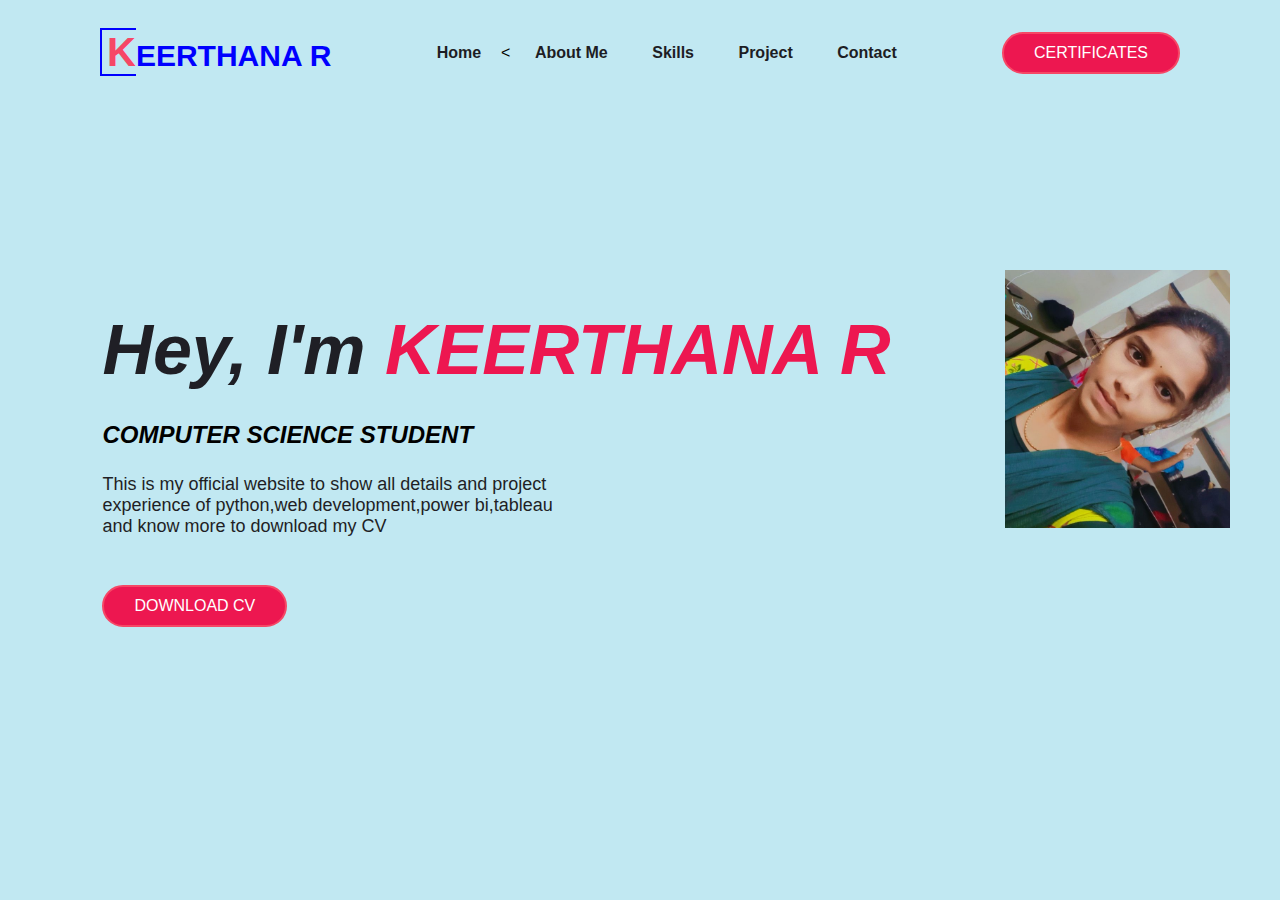
<file: index.html>
<!DOCTYPE html>
<html lang="en">
<head>
<title>portfolio website</title>
 <link rel="stylesheet" href="style.css"> 
</head>
<body>
<div class="hero">
<nav>
<p class="logo">KEERTHANA R</p>
<ul>
<li><a href="index.html">Home</a></li><
<li><a href="about.html">About Me</a></li>
<li><a href="skills.html">Skills</a></li>
<li><a href="project.html">Project</a></li>
<li><a href="contact.html">Contact</a></li>
</ul>
<a href="certificate.html" class="btn">Certificates</a>
</nav>
</div>
<div class="image">
<img align="right" src="jk.jpg">
</div>

<div class="detail">
<h1>Hey, I'm <span>KEERTHANA R</span></h1> <br><br>
<h2>COMPUTER SCIENCE STUDENT</h2>
<p>This is my official website to show all details and project <br> experience of python,web development,power bi,tableau<br>and know more to download my CV</p> <br>
<a href="https://drive.google.com/file/d/13qOwBL76QTGS9H_h5D3pa-0lJV2VdSDW/view?usp=drive_link" class="btn">Download CV</a><br><br>
</div>
</body>
</html>
</file>
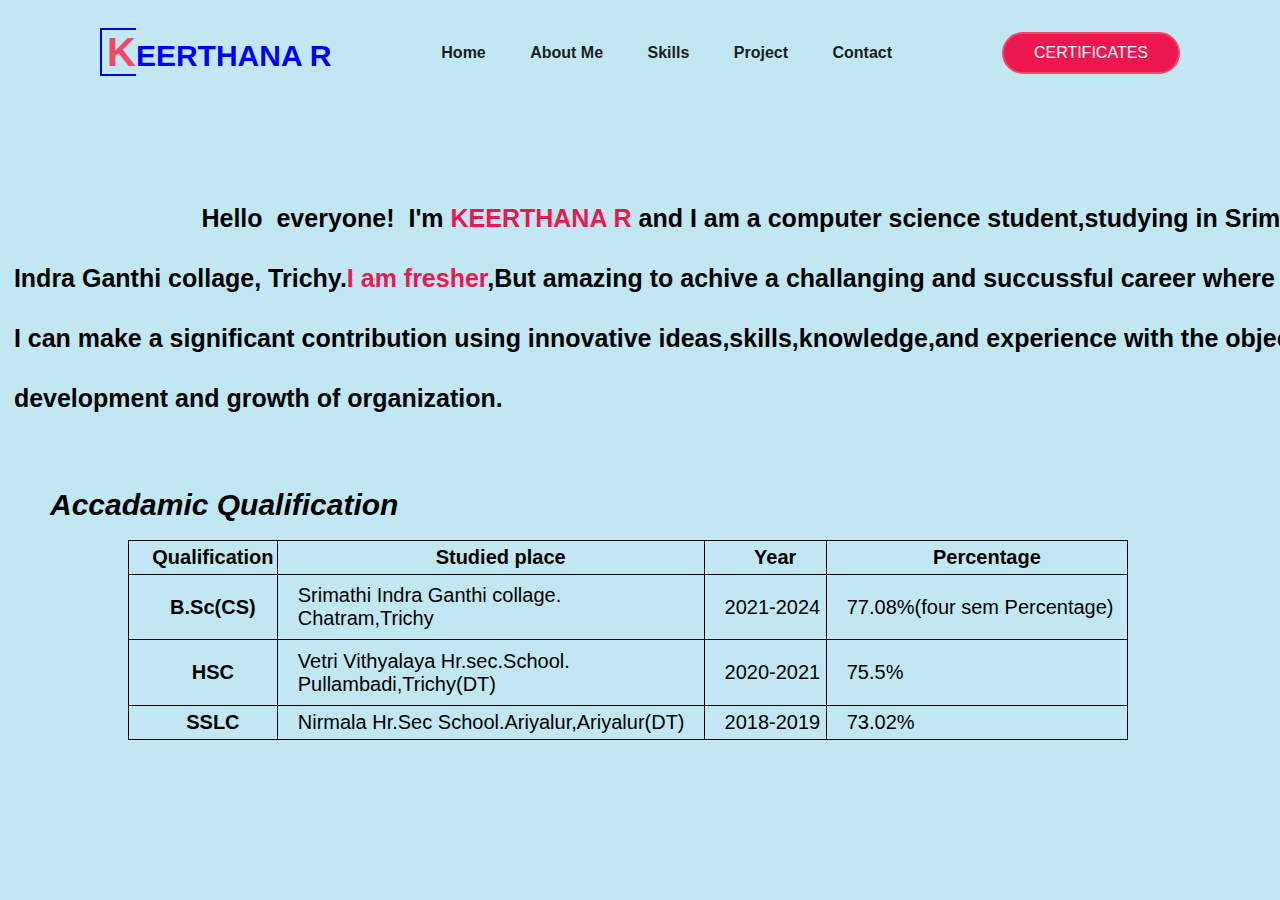
<file: about.html>
<html lang="en">
<head>
<title>portfolio website</title>
 <link rel="stylesheet" href="styles.css"> 
</head>
<body>
<div class="hero">
<nav>
<p class="logo">KEERTHANA R</p>
<ul>
<li><a href="index.html">Home</a></li>
<li><a href="about.html">About Me</a></li>
<li><a href="skills.html">Skills</a></li>
<li><a href="project.html">Project</a></li>
<li><a href="contact.html">Contact</a></li>
</ul>
<a href="certificate.html" class="btn">Certificates</a>
</nav>
</div><br><br><br><br><br><br>
<div id="about">

<pre>                            <b> Hello  everyone!  I'm <span>KEERTHANA R</span> and I am a computer science student,studying in Srimathi 
  Indra Ganthi collage, Trichy.<span>I am fresher</span>,But amazing to achive a challanging and succussful career where
  I can make a significant contribution using innovative ideas,skills,knowledge,and experience with the objective of
  development and growth of organization.</b></pre>
</div> 
<h2>Accadamic Qualification</h2>
<br>
<div id="gaptable">
</div>
<div id="table">

<table>
<tr>
<th>Qualification</th>
<th>Studied place</th>
<th>Year</th>
<th>Percentage</th>
</tr>
<tr>
<th>B.Sc(CS)</th>
<td>Srimathi Indra Ganthi collage.<br>Chatram,Trichy</td>
<td>2021-2024</td>
<td>77.08%(four sem Percentage) </td>
</tr>
<tr>
<th>HSC</th>
<td>Vetri Vithyalaya Hr.sec.School.<br>Pullambadi,Trichy(DT)</td>
<td>2020-2021</td>
<td>75.5%</td>
</tr>
<tr>
<th>SSLC</th>
<td>Nirmala Hr.Sec School.Ariyalur,Ariyalur(DT)</td>
<td>2018-2019</td>
<td>73.02%</td>
</tr>
</table>
</div>
</body>
</html>
</file>
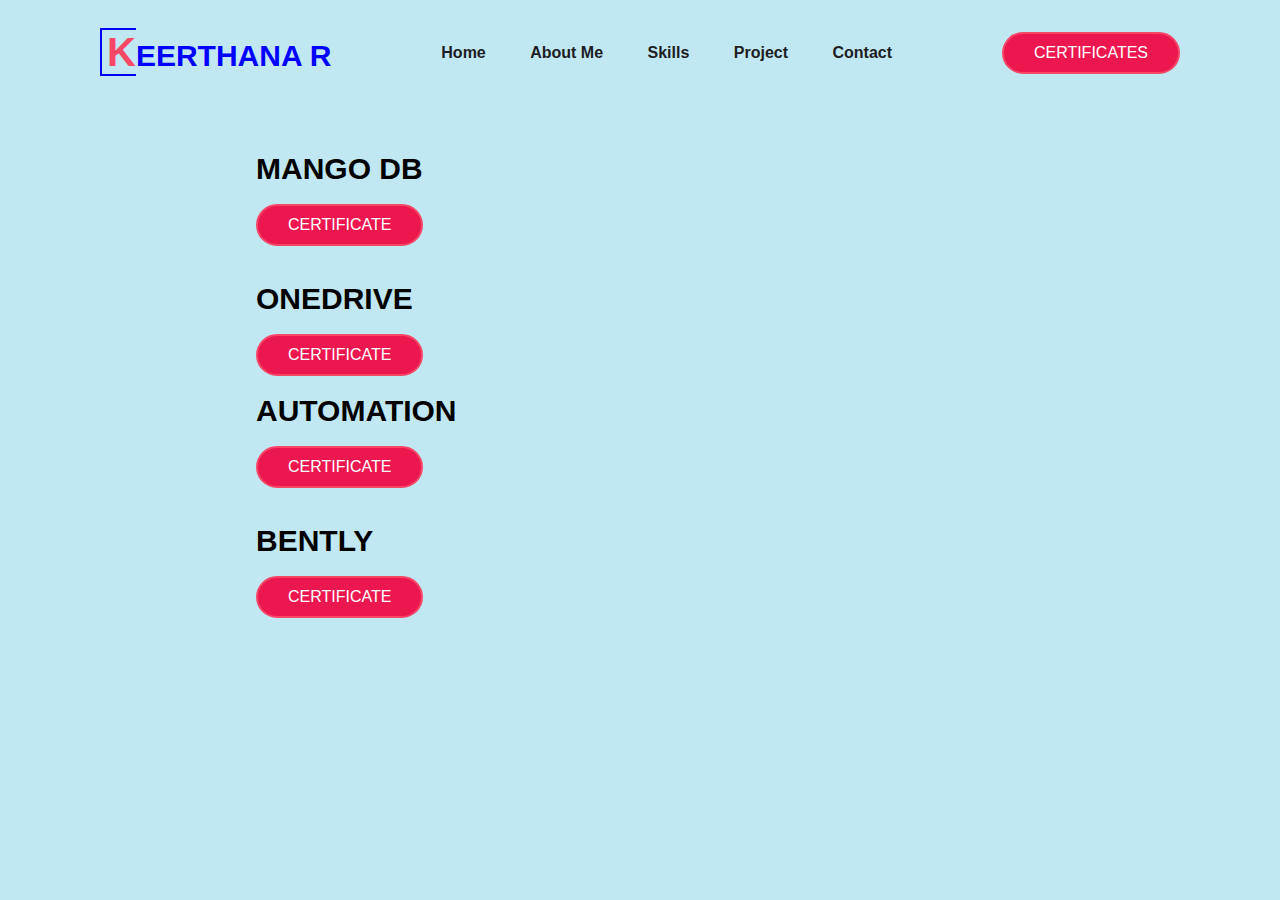
<file: certificate.html>
<html lang="en">
<head>
<title>portfolio website</title>
 <link rel="stylesheet" href="styles.css"> 
</head>
<body>
<div class="hero">
<nav>
<p class="logo">KEERTHANA R</p>
<ul>
<li><a href="index.html">Home</a></li>
<li><a href="about.html">About Me</a></li>
<li><a href="skills.html">Skills</a></li>
<li><a href="project.html">Project</a></li>
<li><a href="Contact.html">Contact</a></li>
</ul>
<a href="certificate.html" class="btn">Certificates</a>
</nav>
</div><br><br><br><br>
<div id="cer">
</div>
<div id="cer1">
<h2>MANGO DB</h2><br>
<a href="https://drive.google.com/file/d/13AD017BdTqQcDdShcbCglm0BuGfMtZXa/view?usp=drive_link" class="btn">Certificate</a><br><br><br>
<h2>ONEDRIVE</h2><br>
<a href="https://drive.google.com/file/d/13JLeiTVPVC5VA5u5DxHeh0mcGLF28s6n/view?usp=drive_link" class="btn">Certificate</a><br><br>
<div id="cer2">
<h2>AUTOMATION</h2><br>
<a href="https://drive.google.com/file/d/134caJoGHhSalpZiqiMPp4DzNDh8N0Jvf/view?usp=drive_link" class="btn">Certificate</a><br><br><br>
<h2>BENTLY</h2><br>
<a href="https://drive.google.com/file/d/139MuOQLQJxJlOZp2y8QH1kQ2ZBgE9Iht/view?usp=drive_link" class="btn">Certificate</a><br><br>

</body>
</html>
</file>
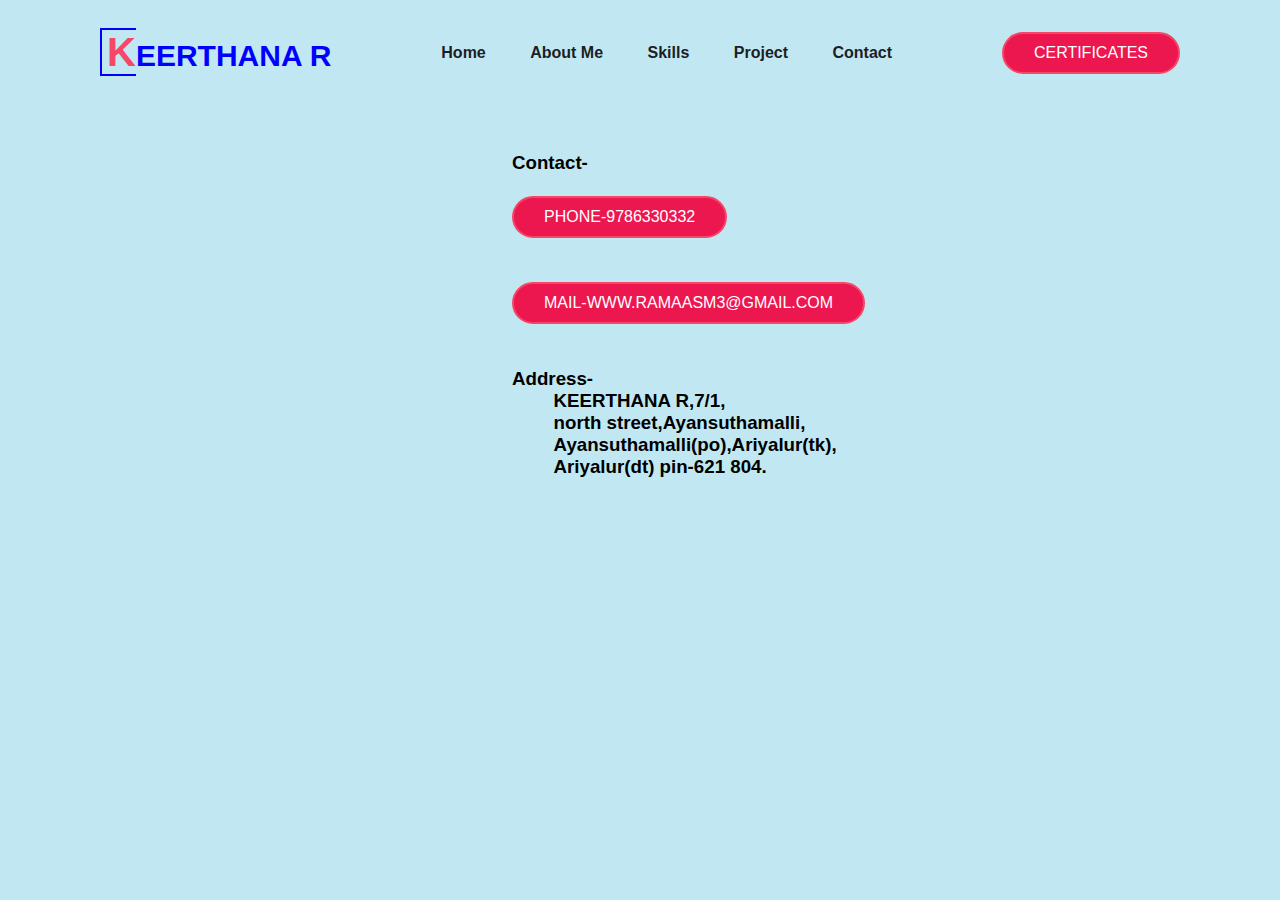
<file: contact.html>
<html lang="en">
<head>
<title>Personal portfolio website</title>
 <link rel="stylesheet" href="styles.css"> 
</head>
<body>
<div class="hero">
<nav>
<p class="logo">KEERTHANA R</p>
<ul>
<li><a href="index.html">Home</a></li>
<li><a href="about.html">About Me</a></li>
<li><a href="skills.html">Skills</a></li>
<li><a href="project.html">Project</a></li>
<li><a href="contact.html">Contact</a></li>
</ul>
<a href="certificate.html" class="btn">Certificates</a>
</nav>
</div><br><br><br><br>
<div id="contact">
</div>
<div id="contact1">
<h3>Contact-<h3><br>
<a href="" class="btn">Phone-9786330332</a><br><br><br>
<a href="" class="btn">Mail-www.ramaasm3@gmail.com</a><br><br><br>
<pre><span>Address-</span>
	KEERTHANA R,7/1,
	north street,Ayansuthamalli,
	Ayansuthamalli(po),Ariyalur(tk),
	Ariyalur(dt) pin-621 804.</pre>
	
</div>
</body>
</html>
</file>
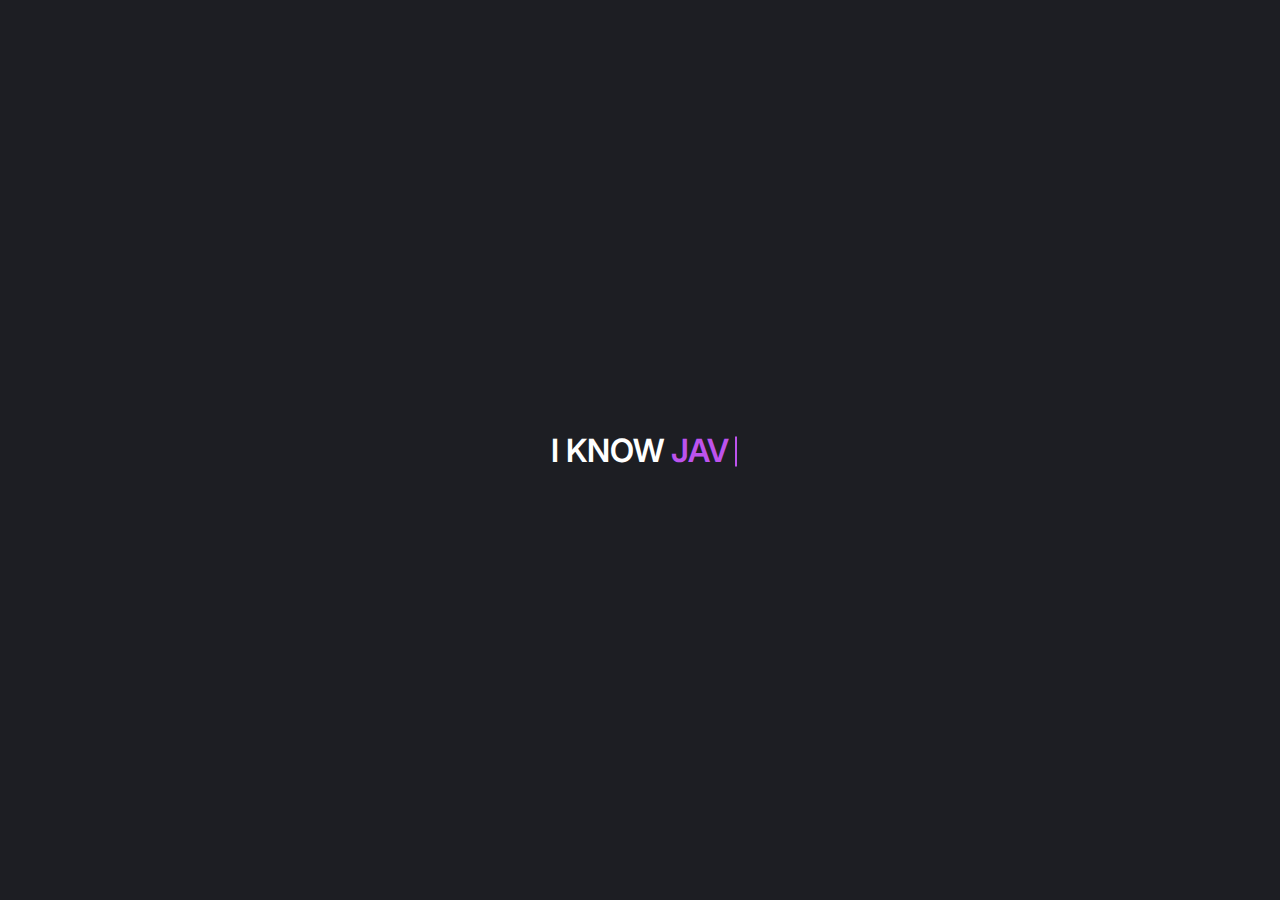
<file: indexen.html>
<!DOCTYPE html>
<!-- Coding By CodingNepal - www.codingnepalweb.com -->
<html lang="en">
<head>
    <meta charset="UTF-8">
    <meta name="viewport" content="width=device-width, initial-scale=1.0">
    <title>Typing Text Effect | CodingNepal</title>
    <link rel="stylesheet" href="style1.css">
    <script src="script.js" defer></script>
</head>
<body>
    <h1>I KNOW <span></span></h1>
</body>
</html>
</file>
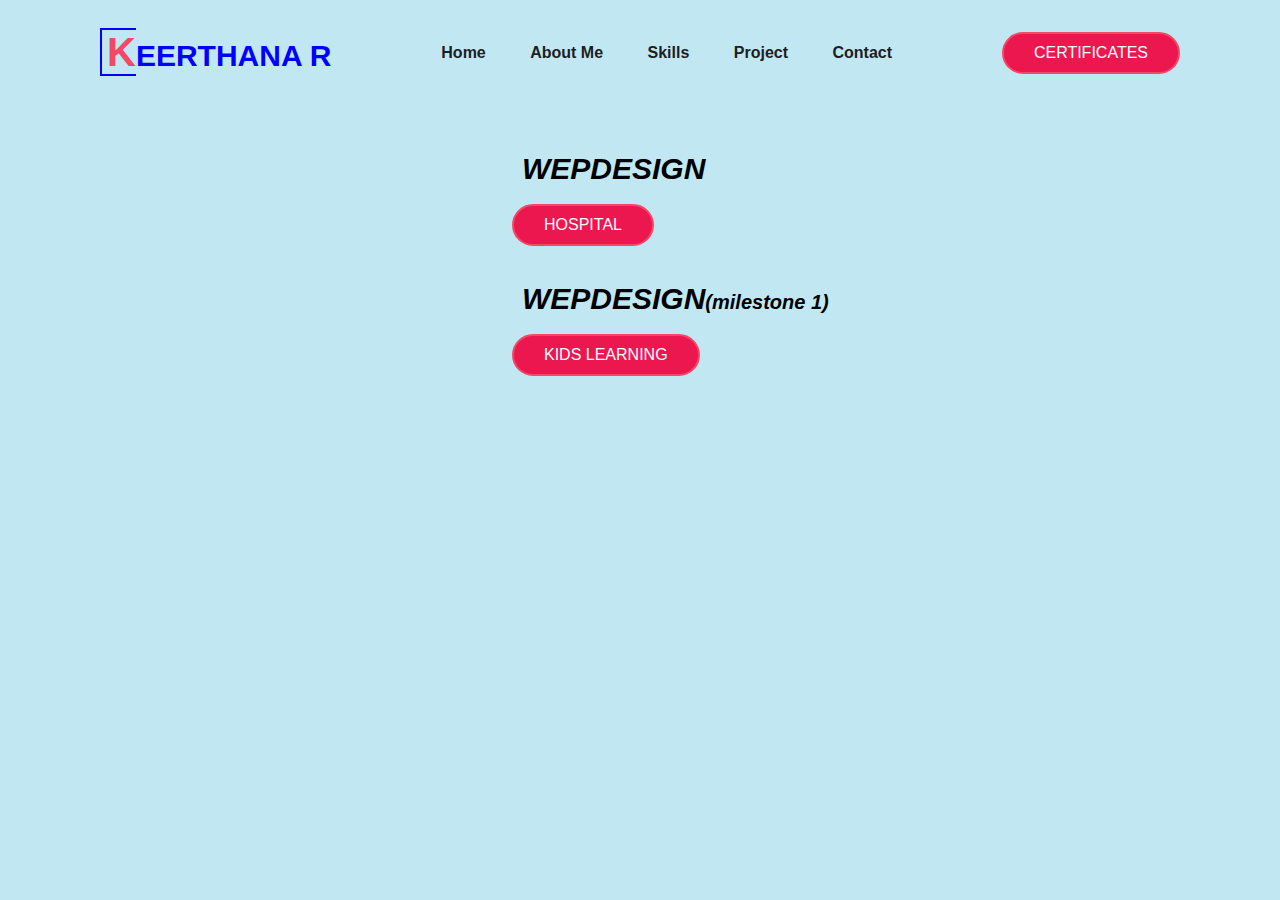
<file: project.html>
<html lang="en">
<head>
<title>portfolio website</title>
 <link rel="stylesheet" href="styles.css"> 
</head>
<body>
<div class="hero">
<nav>
<p class="logo">KEERTHANA R</p>
<ul>
<li><a href="index.html">Home</a></li>
<li><a href="about.html">About Me</a></li>
<li><a href="skills.html">Skills</a></li>
<li><a href="project.html">Project</a></li>
<li><a href="contact.html">Contact</a></li>
</ul>
<a href="certificate.html" class="btn">Certificates</a>
</nav>
</div><br><br><br><br>
<div id="project">
</div>
<div id="project1">
<h2>WEPDESIGN</h2><br>
<a href="https://drive.google.com/file/d/10y2Rzu_PTncaDh4lL2e1UJGPRJAiS8-5/view?usp=sharing" class="btn">Hospital</a><br><br><br>
<h2>WEPDESIGN<span>(milestone 1)</span></h2><br>
<a href="https://drive.google.com/file/d/118CUhfFHzz_6sCCZl-T4BiLFBjmrYw-L/view?usp=sharing" class="btn">Kids Learning</a><br><br><br>
</div>
</body>
</html>
</file>
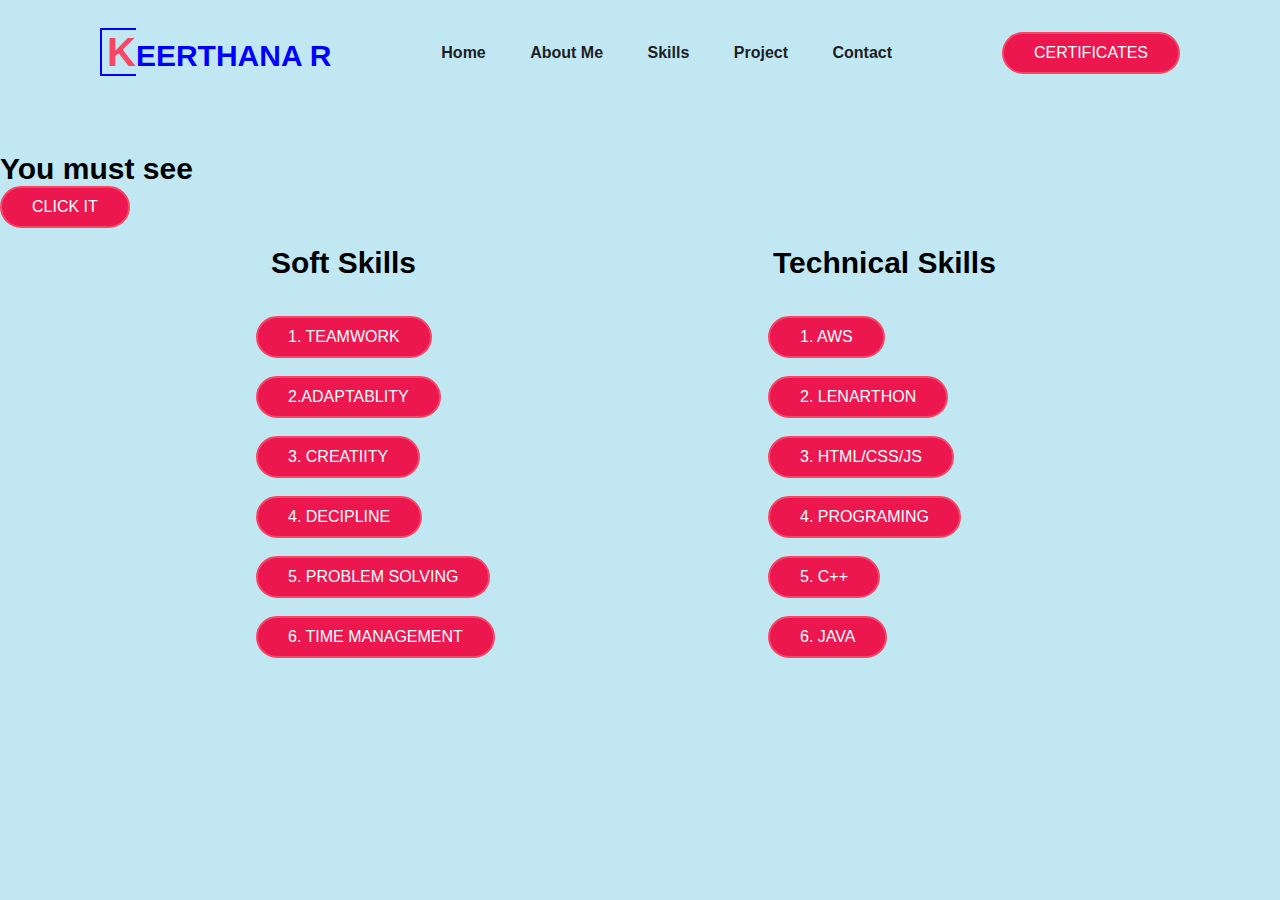
<file: skills.html>
<html lang="en">
<head>
<title>Personal portfolio website</title>
 <link rel="stylesheet" href="styles.css"> 
</head>
<body>
<div class="hero">
<nav>
<p class="logo">KEERTHANA R</p>
<ul>
<li><a href="index.html">Home</a></li>
<li><a href="about.html">About Me</a></li>
<li><a href="skills.html">Skills</a></li>
<li><a href="project.html">Project</a></li>
<li><a href="contact.html">Contact</a></li>
</ul>
<a href="certificate.html" class="btn">Certificates</a>
</nav>
</div><br><br><br><br>
<div id="kk">
<h2 id="h2">You must see</h2>
<a href="indexen.html" class="btn">CLICK IT</a><br><br>
</div>
<div id="skill">

</div>
<div id="skill1">
<h2>Soft Skills</h2><br><br>
<a href="#" class="btn">1. Teamwork</a><br><br>
<a href="#" class="btn">2.Adaptablity</a><br><br>
<a href="#" class="btn">3. Creatiity</a><br><br>
<a href="#" class="btn">4. Decipline</a><br><br>
<a href="#" class="btn">5. Problem solving</a><br><br>
<a href="#" class="btn">6. Time management</a><br><br>
</div>
<div id="skill2">
<h2>Technical Skills</h2><br><br>
<a href="#" class="btn">1. AWS</a><br><br>
<a href="#" class="btn">2. LENARTHON</a><br><br>
<a href="#" class="btn">3. HTML/CSS/JS</a><br><br>
<a href="#" class="btn">4. Programing</a><br><br>
<a href="#" class="btn">5. C++</a><br><br>
<a href="#" class="btn">6. JAVA</a><br><br>
</div>
</body>
</html>
</file>
<file: style.css>
*{
    margin: 0;
    padding: 0;
    block-size:border-box ;
    font-family:Arial, Helvetica, sans-serif ;
}
body{
    background-color:#c1e8f2;
}
.detail p{
    color:#1f1f25;
    font-size:18px;
    margin-top:25px;
    margin-bottom: 30px;
	font-style:normal;
}

.detail h2{
	font-style:italic;
}
a{
    text-decoration: none;
}
.hero{
    height:100vh ;
    width: 100vw;
}
nav{
    display: flex;
    justify-content:space-between;
    align-items: center;
    padding: 30px 100px;
}
.logo{
    font-size:30px;
    font-weight:bold ;
    color: blue;
    cursor: pointer; 
}
.logo::first-letter{
    font-size: 40px;
    border: 2px solid blue;
    border-right:transparent ;
    padding-left:5px ;
    color: #f64766;
}
nav ul li{
    display: inline-block;
    list-style: none;
    padding: 10px 20px;
    
}
nav ul li a{
    color:#1d1d24 ;
    position: relative;
    padding: 5px 0;
    font-weight: bold;
}
nav ul li a:hover{
    color: #f64766;
}
nav ul  li a::after{
    content: "";
    bottom: 0;
    left: 0;
    width: 0;
    position: absolute;
    height: 3px;
    background: #f64766;
    transition: .3s;
}
nav ul li a:hover::after{
    width: 100%;
}
.btn{
    color: #fff;
    font-size: 16px;
    text-transform: uppercase;
    background:#ed1750 ;
    padding:10px 30px;
    border-radius: 50px;
    display: inline-block;
    font-weight: 500;
    transition: all .4s ease-in-out;
    border: 2px solid #f64766;
}
.btn:hover{
    background:transparent ;
    color: #f64766;
}
.detail{
    position: absolute;
    top: 35%;
    left: 8%;
}
.detail h1{
    color: #1f1f25;
    font-size: 70px;
    font-weight: 700;
    line-height: 70px;
	font-style:italic;
}
.detail h1 span{
    color: #ed1750;
}
.image img{
    display: block;
    width:225px;
    height: 258px;
	padding-left:20px;
}
.image{
    width: 50%;
    height: 70%;
    position: absolute;
    bottom: 0;
    right: 50px;
}
</file>
<file: styles.css>
*{
    margin: 0;
    padding: 0;
    block-size:border-box ;
    font-family:Arial, Helvetica, sans-serif ;
}
body{
    background-color:#c1e8f2;
}a{
    text-decoration: none;
}
#h2{
	font-style:normal;
	text-indent:0;
}

.hero{
    height:80px ;
    width: 100%;
}
nav{
    display: flex;
    justify-content:space-between;
    align-items: center;
    padding: 30px 100px;
}
.logo{
    font-size:30px;
    font-weight:bold ;
    color: blue;
    cursor: pointer; 
}
.logo::first-letter{
    font-size: 40px;
    border: 2px solid blue;
    border-right:transparent ;
    padding-left:5px ;
    color: #f64766;
}
nav ul li{
    display: inline-block;
    list-style: none;
    padding: 10px 20px;
    
}
nav ul li a{
    color:#1d1d24 ;
    position: relative;
    padding: 5px 0;
    font-weight: bold;
}
nav ul li a:hover{
    color: #f64766;
}
nav ul  li a::after{
    content: "";
    bottom: 0;
    left: 0;
    width: 0;
    position: absolute;
    height: 3px;
    background: #f64766;
    transition: .3s;
}
nav ul li a:hover::after{
    width: 100%;
}
.btn{
    color: #fff;
    font-size: 16px;
    text-transform: uppercase;
    background:#ed1750 ;
    padding:10px 30px;
    border-radius: 50px;
    display: inline-block;
    font-weight: 500;
    transition: all .4s ease-in-out;
    border: 2px solid #f64766;
}
.btn:hover{
    background:transparent ;
    color: #f64766;
}
#about{
	width:100%;
	height:300px;
}
#about pre{
	font-size:25px;
	line-height:60px;
	font-style:normal;
}
#about pre span{
	color:#ed1750;
}
table,tr,td,th
{
	font-style:normal;
	font-size:20px;
	padding-left:20px;
	border:1px solid black;
	border-collapse:collapse;
}
table{
	width:1000px;
	height:200px;
}
#gaptable{
	height:200px;
	width:10%;
	float:left;
}
#table{
	height:200px;
	float:left;
}
h2{
	text-indent:50px;
	font-style:italic;
	font-size:30px;
}
#skill{
	width:20%;
	height:400px;
	float:left;
	
}

#skill1{
	width:40%;
	height:400px;
	float:left;
	
}
skill2{
	width:40%;
	height:400px;
	float:right;
}
#skill1 h2{
	text-indent:15px;
	font-style:normal;
}
#skill2 h2{
	text-indent:5px;
	font-style:normal;
}

#project{
	width:40%;
	height:300px;
	float:left;
}
#project1{
	width:60%;
	height:300px;
	float:left;
}
#project1 h2{
	text-indent:10px;
}
#project1 h2 span{
	font-size:20px;
}
#contact{
	width:40%;
	height:300px;
	float:left;
}
#contact1{
	width:60%;
	height:300px;
	float:left;
}
#cer{
	width:20%;
	height:300px;
	float:left;
}
#cer1{
	width:30%;
	height:300px;
	float:left;
}
#cer2{
	width:50%;
	height:300px;
	float:left;
}
#cer1 h2{
	text-indent:0;
	font-style:normal;
}
#cer2 h2{
	text-indent:0;
	font-style:normal;
}
tr:hover{
	background-color:black;
	color:white;
}
</file>
<file: style1.css>
/* Importing Google font - Inter */
@import url('https://fonts.googleapis.com/css2?family=Inter:wght@400;500;600;700&display=swap');

* {
    margin: 0;
    padding: 0;
    box-sizing: border-box;
    font-family: "Inter", sans-serif;
}

body {
    display: flex;
    height: 100vh;
    align-items: center;
    justify-content: center;
    background: #1D1E23;
}

h1 {
    color: #fff;
    font-size: 2rem;
    font-weight: 600;
}

h1 span {
    color: #BD53ED;
    position: relative;
}

h1 span::before {
    content: "";
    height: 30px;
    width: 2px;
    position: absolute;
    top: 50%;
    right: -8px;
    background: #BD53ED;
    transform: translateY(-45%);
    animation: blink 0.7s infinite;
}

h1 span.stop-blinking::before {
    animation: none;
}

@keyframes blink {
    50% { opacity: 0 }
}
</file>
